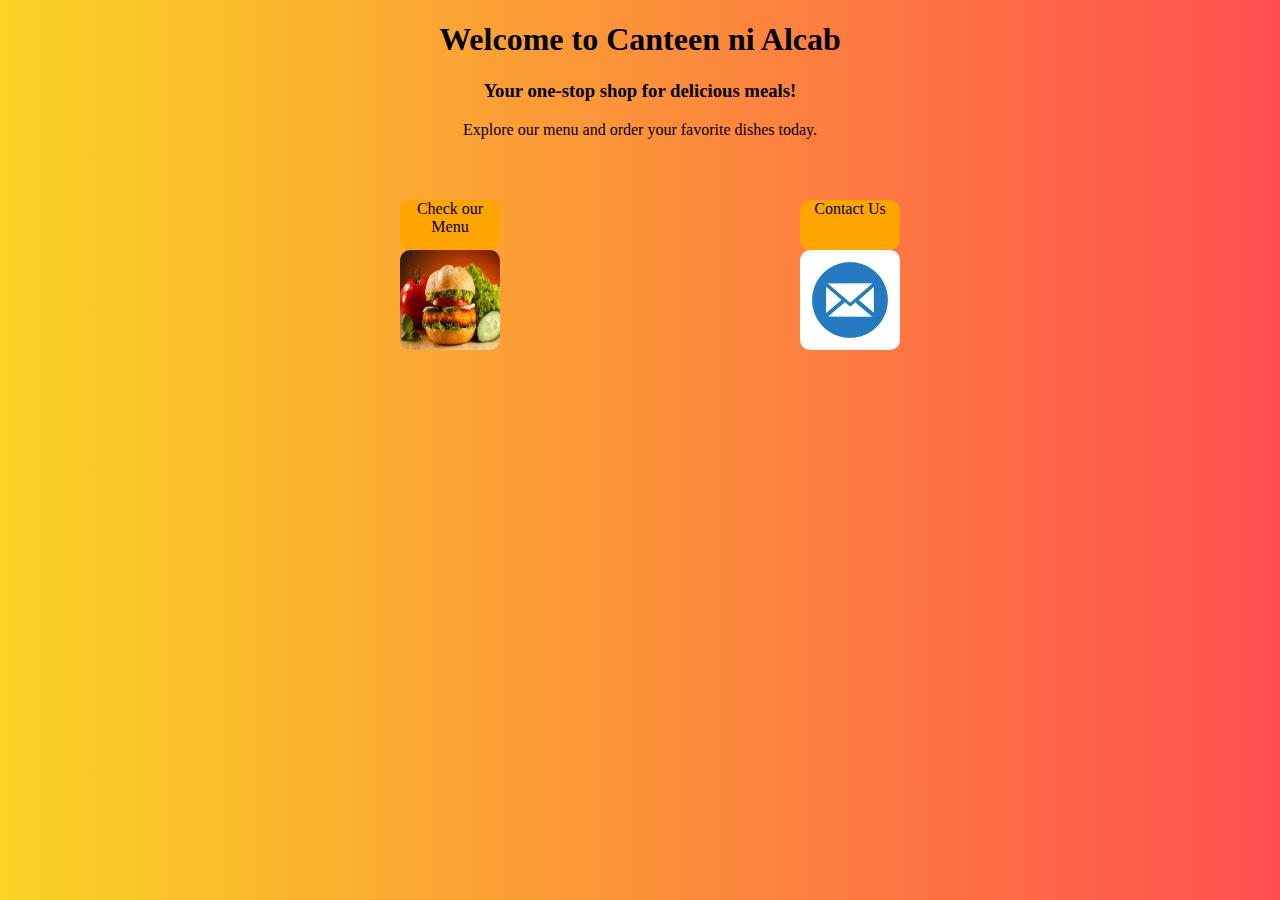
<file: index.html>
<!DOCTYPE html>
<html lang="en">

<head>
    <meta charset="UTF-8">
    <meta name="viewport" content="width=device-width, initial-scale=1.0">
    <title>Canteen ni Alcab</title>


    <link rel="icon" type="image/webp" href="canteen.webp">

</head>
<audio autoplay loop hidden> <source src="ytmp3free.cc_stardew-valley-ost-fall-the-smell-of-mushroom-youtubemp3free.org.mp3" type="audio/mpeg">
 </audio>

<body style="background: linear-gradient(to right, #f9d423, #ff4e50);">

    <a>
        <h1 align="center">Welcome to Canteen ni Alcab</h1>
        <h3 align="center">Your one-stop shop for delicious meals!</h3>

        <p align="center">Explore our menu and order your favorite dishes today.</p>

        <div align="center" style="width:100px; height: 50px; background-color:orange; position: absolute; top: 200px; left:  400px; border-radius: 10px">Check our Menu

            <a href="menu.html">
                <img src="canteen.webp" alt="Canteen Image" width="100" height="100" style="position:fixed; top: 250px; left:  400px; border-radius: 10px;">

        </div>
        </a>
        <div align="center" style="width:100px; height: 50px; background-color:orange; position: absolute; top: 200px; left:  800px; border-radius: 10px;">Contact Us
            <a href="https://mail.google.com/mail/?view=cm&fs=1&to=jalburo703@gmail.com" target="_blank">
                <img src="email.avif" alt="Email Image" width="100" height="100" style="position:fixed; top: 250px; left:  800px; border-radius: 10px;">
            </a>









    </a>

</body>

</html>
</file>
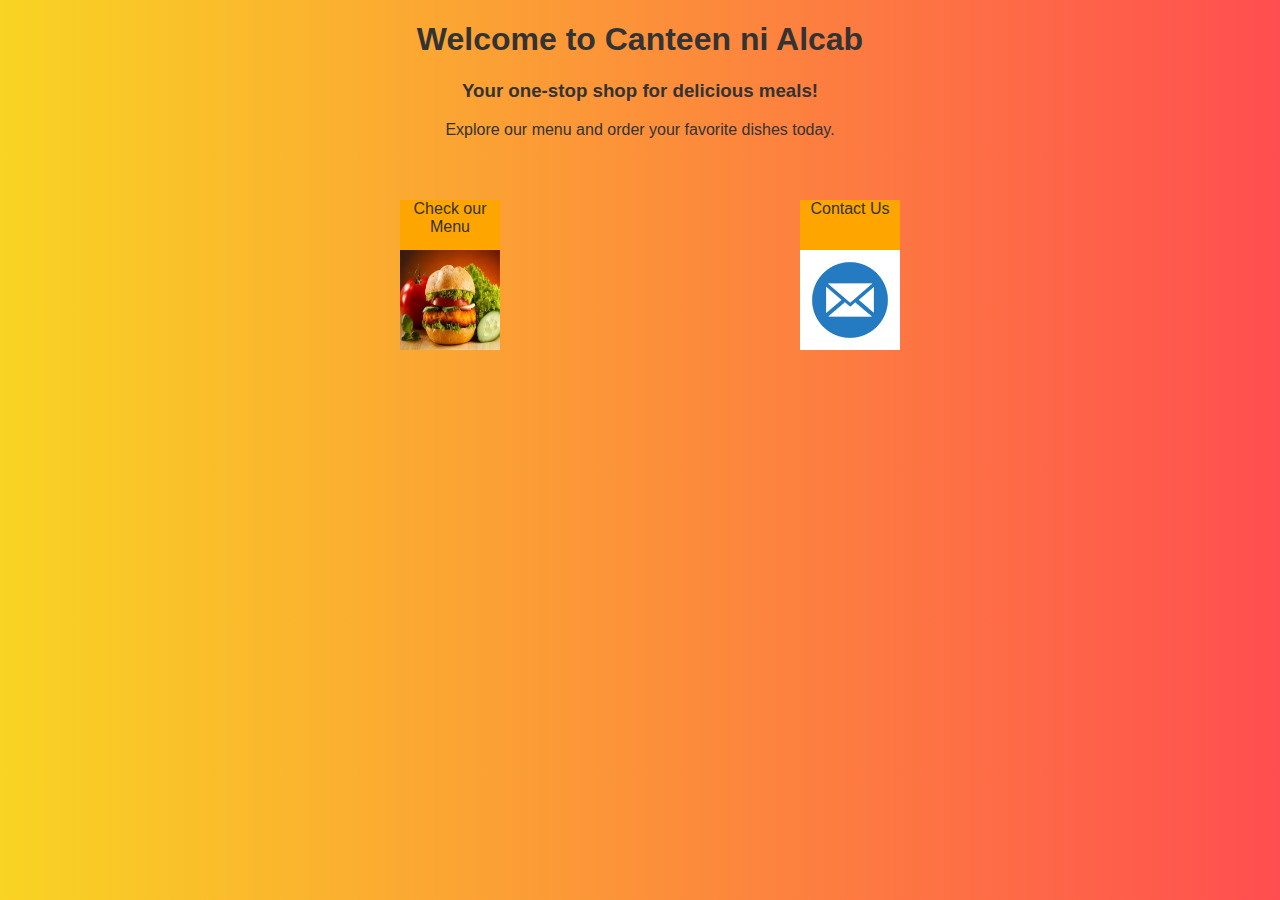
<file: index copy.html>
<!DOCTYPE html>
<html lang="en">

<head>
    <meta charset="UTF-8">
    <meta name="viewport" content="width=device-width, initial-scale=1.0">
    <title>Canteen ni Alcab</title>

    <link rel="stylesheet" href="styles.css">

</head>

<body style="background-color:lightblue;">
    <a>
        <h1 align="center">Welcome to Canteen ni Alcab</h1>
        <h3 align="center">Your one-stop shop for delicious meals!</h3>

        <p align="center">Explore our menu and order your favorite dishes today.</p>

        <div align="center" style="width:100px; height: 50px; background-color:orange; position: absolute; top: 200px; left:  400px;">Check our Menu

            <a href="menu.html">
                <img src="canteen.webp" alt="Canteen Image" width="100" height="100" style="position:fixed; top: 250px; left:  400px;">

        </div>
        </a>
        <div align="center" style="width:100px; height: 50px; background-color:orange; position: absolute; top: 200px; left:  800px;">Contact Us
            <a href="https://mail.google.com/mail/?view=cm&fs=1&to=jalburo703@gmail.com" target="_blank">
                <img src="email.avif" alt="Email Image" width="100" height="100" style="position:fixed; top: 250px; left:  800px;">
            </a>









    </a>

</body>

</html>
</file>
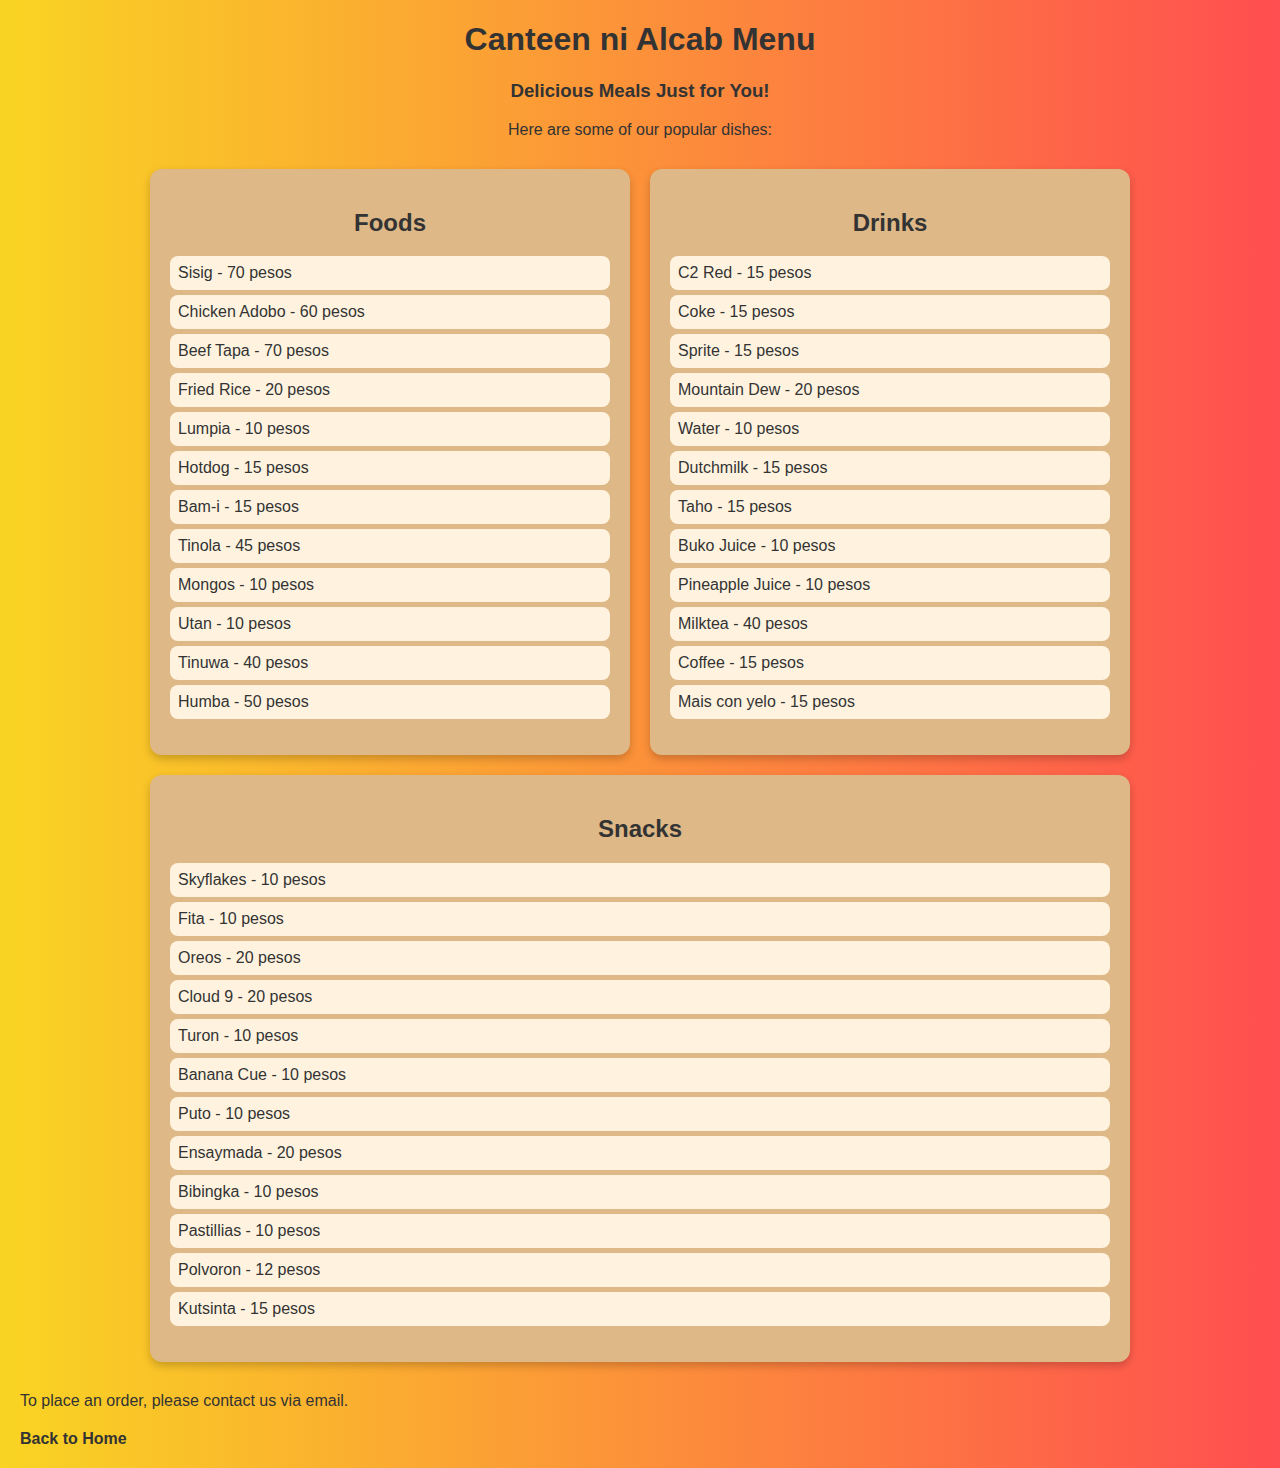
<file: menu.html>
<!DOCTYPE html>
<html lang="en">

<head>
    <meta charset="UTF-8">
    <meta name="viewport" content="width=device-width, initial-scale=1.0">
    <title>Menu - Canteen ni Alcab</title>
    <link rel="stylesheet" href="styles.css">

    <audio autoplay loop hidden>
    <source src="ytmp3free.cc_stardew-valley-ost-fall-ravens-descent-youtubemp3free.org.mp3" type="audio/mpeg">
  </audio>
</head>

<body>
    <h1 class="page-title">Canteen ni Alcab Menu</h1>
    <h3 class="subtitle">Delicious Meals Just for You!</h3>
    <p class="intro-text">Here are some of our popular dishes:</p>

    <div class="menu-container">
        <!-- Foods -->
        <div class="menu-card">
            <h2>Foods</h2>
            <ul>
                <li>Sisig - 70 pesos
                    <div class="preview-box"><img src="images/sisig.jpg" alt="Sisig"></div>
                </li>
                <li>Chicken Adobo - 60 pesos
                    <div class="preview-box"><img src="images/chicken adobo.jpg" alt="Chicken Adobo"></div>
                </li>
                <li>Beef Tapa - 70 pesos
                    <div class="preview-box"><img src="images/beef tapa.jpg" alt="Beef Tapa"></div>
                </li>
                <li>Fried Rice - 20 pesos
                    <div class="preview-box"><img src="images/fried rice.jpg" alt="Fried Rice"></div>
                </li>
                <li>Lumpia - 10 pesos
                    <div class="preview-box"><img src="images/lumpia.jpg" alt="Lumpia"></div>
                </li>
                <li>Hotdog - 15 pesos
                    <div class="preview-box"><img src="images/hotdog.jpg" alt="Hotdog"></div>
                </li>
                <li>Bam-i - 15 pesos
                    <div class="preview-box"><img src="images/bam-i.jpg" alt="Bam-i"></div>
                </li>
                <li>Tinola - 45 pesos
                    <div class="preview-box"><img src="images/Tinola.jpg" alt="Tinola"></div>
                </li>
                <li>Mongos - 10 pesos
                    <div class="preview-box"><img src="images/mongos.jpg" alt="Mongos"></div>
                </li>
                <li>Utan - 10 pesos
                    <div class="preview-box"><img src="images/utan.jpg" alt="Utan"></div>
                </li>
                <li>Tinuwa - 40 pesos
                    <div class="preview-box"><img src="images/tinuwa.jpg" alt="Tinuw"></div>
                </li>
                <li>Humba - 50 pesos
                    <div class="preview-box"><img src="images/humba.jpg" alt="Humba"></div>
                </li>
            </ul>
        </div>

        <!-- Drinks -->
        <div class="menu-card">
            <h2>Drinks</h2>
            <ul>
                <li>C2 Red - 15 pesos
                    <div class="preview-box"><img src="images/c2 red.jpg" alt="C2 Red"></div>
                </li>
                <li>Coke - 15 pesos
                    <div class="preview-box"><img src="images/coke.jpg" alt="Coke"></div>
                </li>
                <li>Sprite - 15 pesos
                    <div class="preview-box"><img src="images/sprite.jpg" alt="Sprite"></div>
                </li>
                <li>Mountain Dew - 20 pesos
                    <div class="preview-box"><img src="images/mountain dew.jpg" alt="Mountain Dew"></div>
                </li>
                <li>Water - 10 pesos
                    <div class="preview-box"><img src="images/water.jpg" alt="Water"></div>
                </li>
                <li>Dutchmilk - 15 pesos
                    <div class="preview-box"><img src="images/dutchmilk.jpg" alt="Dutchmilk"></div>
                </li>
                <li>Taho - 15 pesos
                    <div class="preview-box"><img src="images/taho.jpg" alt="Taho"></div>
                </li>
                <li>Buko Juice - 10 pesos
                    <div class="preview-box"><img src="images/buko juivr.jpg" alt="Buko Juice"></div>
                </li>
                <li>Pineapple Juice - 10 pesos
                    <div class="preview-box"><img src="images/pineapple juice.jpg" alt="Pineapple Juice"></div>
                </li>
                <li>Milktea - 40 pesos
                    <div class="preview-box"><img src="images/milktea.jpg" alt="Milktea"></div>
                </li>
                <li>Coffee - 15 pesos
                    <div class="preview-box"><img src="images/coffee.jpg" alt="Coffee"></div>
                </li>
                <li>Mais con yelo - 15 pesos
                    <div class="preview-box"><img src="images/mais con yelo.jpg" alt="Mais con yelo"></div>
                </li>
            </ul>
        </div>

        <!-- Snacks -->
        <div class="menu-card">
            <h2>Snacks</h2>
            <ul>
                <li>Skyflakes - 10 pesos
                    <div class="preview-box"><img src="images/skyflakes.jpg" alt="Skyflakes"></div>
                </li>
                <li>Fita - 10 pesos
                    <div class="preview-box"><img src="images/fita.jpg" alt="Fita"></div>
                </li>
                <li>Oreos - 20 pesos
                    <div class="preview-box"><img src="images/oreo.jpg" alt="Oreos"></div>
                </li>
                <li>Cloud 9 - 20 pesos
                    <div class="preview-box"><img src="images/cloud 0.jpg" alt="Cloud 9"></div>
                </li>
                <li>Turon - 10 pesos
                    <div class="preview-box"><img src="images/turon.jpg" alt="Turon"></div>
                </li>
                <li>Banana Cue - 10 pesos
                    <div class="preview-box"><img src="images/banana cue.jpg" alt="Banana Cue"></div>
                </li>
                <li>Puto - 10 pesos
                    <div class="preview-box"><img src="images/puto.jpg" alt="Puto"></div>
                </li>
                <li>Ensaymada - 20 pesos
                    <div class="preview-box"><img src="images/ensaymada.jpg" alt="Ensaymada"></div>
                </li>
                <li>Bibingka - 10 pesos
                    <div class="preview-box"><img src="images/bibingka.jpg" alt="Bibingka"></div>
                </li>
                <li>Pastillias - 10 pesos
                    <div class="preview-box"><img src="images/pastillas.jpg" alt="Pastillias"></div>
                </li>
                <li>Polvoron - 12 pesos
                    <div class="preview-box"><img src="images/polvoron.jpg" alt="Polvoron"></div>
                </li>
                <li>Kutsinta - 15 pesos
                    <div class="preview-box"><img src="images/kutsinta.jpg" alt="Kutsinta"></div>
                </li>
            </ul>
        </div>
    </div>

    <p class="contact-text">To place an order, please contact us via email.</p>
    <a href="index.html" class="back-link">Back to Home</a>
</body>

</html>
</file>
<file: styles.css>
body {
    font-family: Arial, sans-serif;
    margin: 0;
    padding: 0;
    background: linear-gradient(to right, #f9d423, #ff4e50);
    color: #333;
}

.page-title,
.subtitle,
.intro-text {
    text-align: center;
}

.menu-container {
    display: flex;
    flex-wrap: wrap;
    justify-content: space-around;
    margin: 20px auto;
    max-width: 1000px;
}

.menu-card {
    flex: 1 1 300px;
    background: burlywood;
    margin: 10px;
    padding: 20px;
    border-radius: 12px;
    box-shadow: 0 4px 8px rgba(0, 0, 0, 0.2);
    transition: 0.3s ease;
}

.menu-card:hover {
    transform: scale(1.05);
    background-color: #ff9900;
}

.menu-card h2 {
    text-align: center;
}

.menu-card ul {
    list-style: none;
    padding: 0;
}

.menu-card li {
    background: #fff3e0;
    margin: 5px 0;
    padding: 8px;
    border-radius: 8px;
    transition: 0.3s;
}

.menu-card li:hover {
    background: #ffcc80;
    transform: scale(1.05);
}

.contact-text,
.back-link {
    display: block;
    margin: 20px;
}

.back-link {
    color: #333;
    text-decoration: none;
    font-weight: bold;
}

.back-link:hover {
    color: #ff4e50;
}


/* Foods hover icons */

.menu-card:nth-child(1) li:hover::before {
    content: "🍗 ";
}


/* Drinks hover icons */

.menu-card:nth-child(2) li:hover::before {
    content: "🥤 ";
}


/* Snacks hover icons */

.menu-card:nth-child(3) li:hover::before {
    content: "🍪 ";
}

.preview-box {
    display: none;
    position: absolute;
    background: #fff;
    border: 2px solid #ccc;
    padding: 5px;
    border-radius: 8px;
    box-shadow: 0 4px 8px rgba(0, 0, 0, 0.3);
    z-index: 100;
}

.preview-box img {
    width: 150px;
    border-radius: 8px;
}

li {
    position: relative;
}

li:hover .preview-box {
    display: block;
    top: -160px;
    /* adjust to move box above */
    left: 0;
}
</file>
